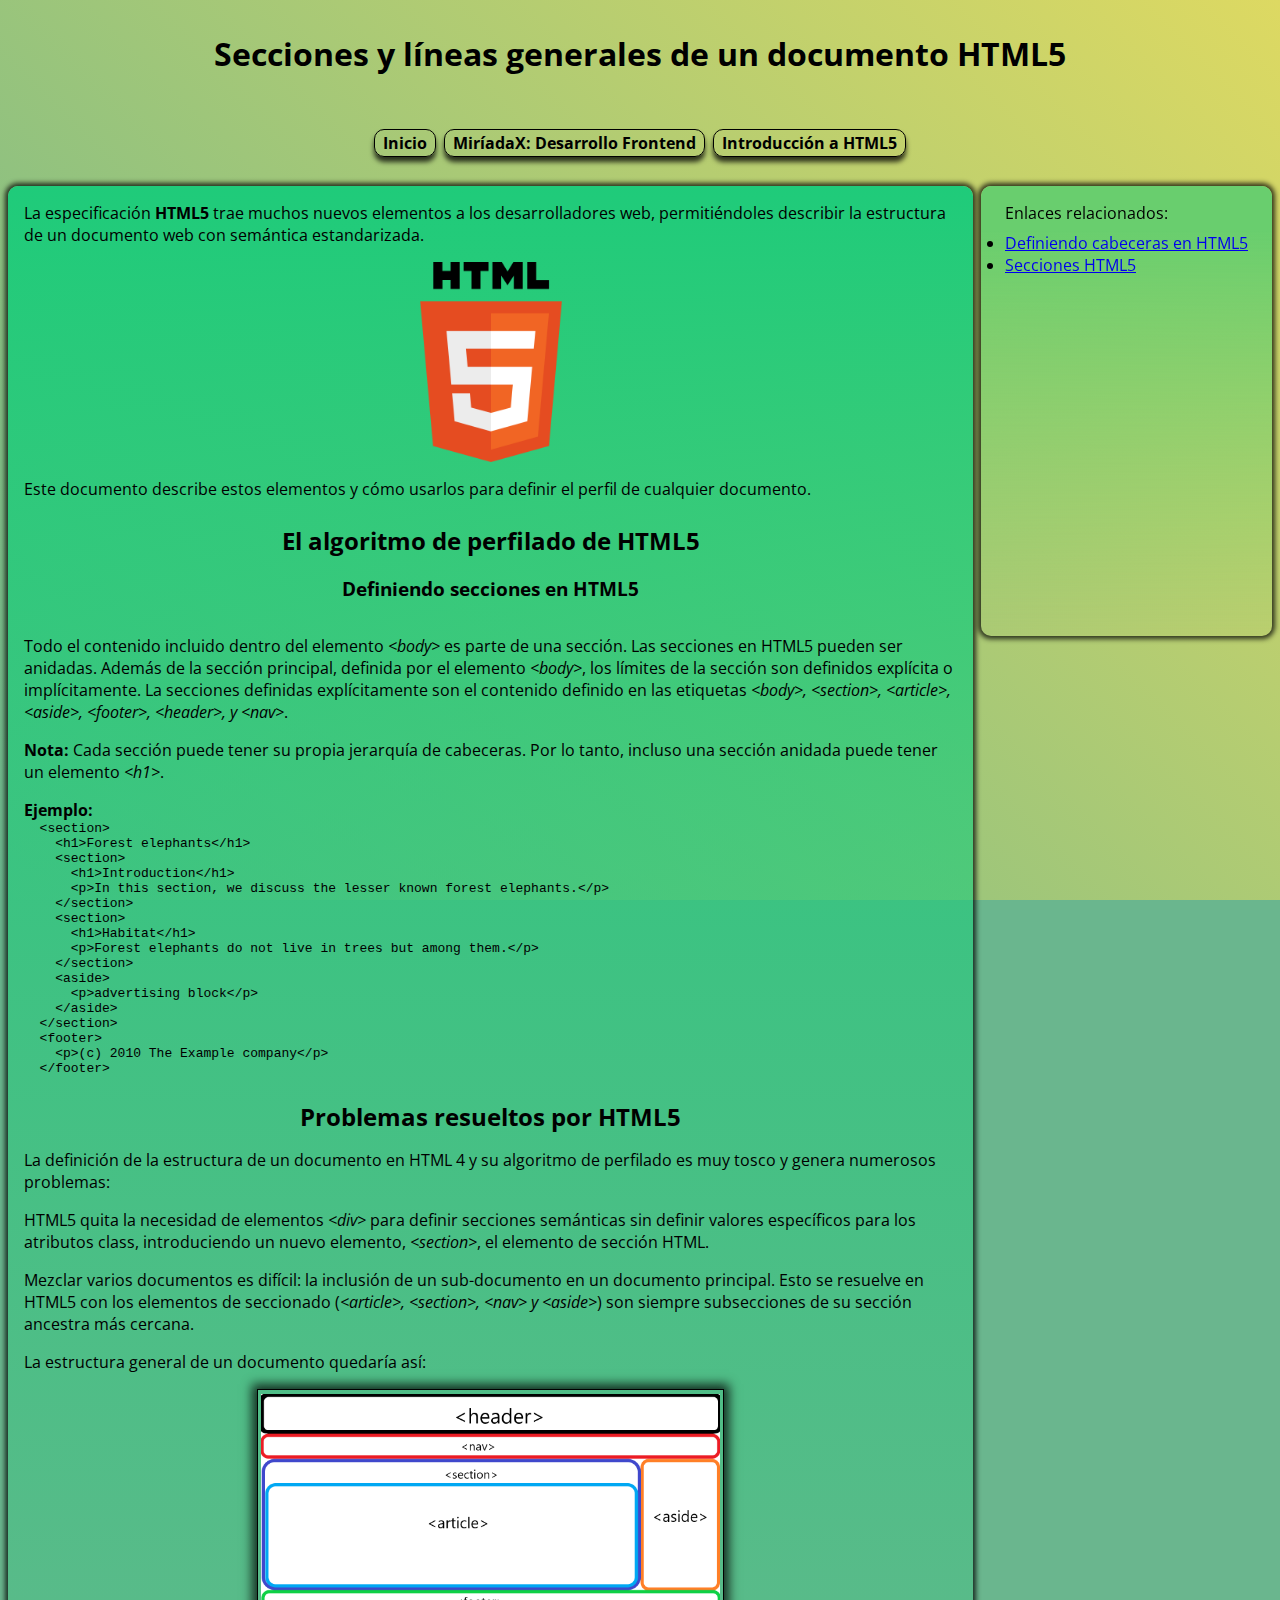
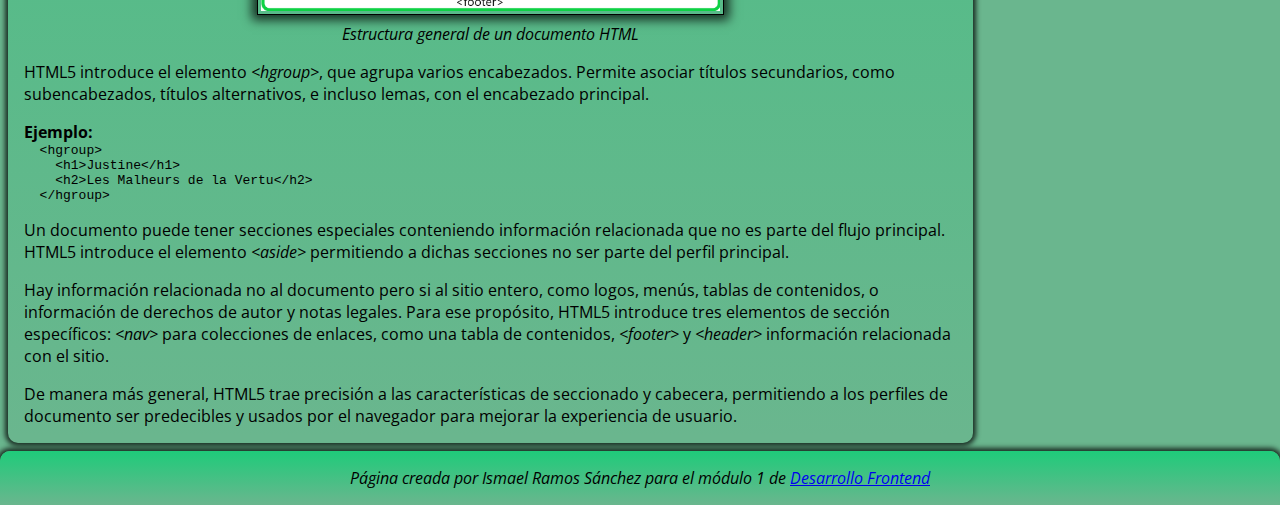
<file: Modulo1/Secciones y líneas generales de un documento HTML5/index.html>
<!DOCTYPE html>
<html>

  <head>
    <title>Secciones y líneas generales de un documento HTML5</title>
    <meta charset="utf-8" />
    <meta name="viewport" content="width=device-width, initial-scale=1.0" />
    <link rel="stylesheet" href="css/general.css" type="text/css" media="screen" />
    <link rel="stylesheet" href="https://fonts.googleapis.com/css2?family=Open+Sans:wght@300&display=swap" />
    <link rel="icon" type="image/png" href="img/icon.png" />
  </head>

  <body>

    <header>
      <h1>Secciones y líneas generales de un documento HTML5</h1>
    </header>

    <nav>
      <ul>
        <li><a href="index.html">Inicio</a></li>
        <li><a href="https://miriadax.net/web/html5mooc/inicio" target="_blank">MiríadaX: Desarrollo Frontend</a></li>
        <li><a href="https://developer.mozilla.org/es/docs/HTML/HTML5" target="_blank">Introducción a HTML5</a></li>
      </ul>
    </nav>

    <section>

      <article>

        La especificación <strong>HTML5</strong> trae muchos nuevos elementos a
        los desarrolladores web, permitiéndoles describir la estructura de un
        documento web con semántica estandarizada.

        <p>
          <img id="iconoHTML5" class="centrarImagen" src="img/icon.png" alt="HTML5" />
        </p>

        <p>
          Este documento describe estos elementos y cómo usarlos para definir el
          perfil de cualquier documento.
        </p>

        <h2>El algoritmo de perfilado de HTML5</h2>
        <h3>Definiendo secciones en HTML5</h3>

        <p>
          Todo el contenido incluido dentro del elemento <em>&lt;body&gt;</em>
          es parte de una sección. Las secciones en HTML5 pueden ser anidadas.
          Además de la sección principal, definida por el elemento
          <em>&lt;body&gt;</em>, los límites de la sección son definidos
          explícita o implícitamente. La secciones definidas explícitamente son
          el contenido definido en las etiquetas <em>&lt;body&gt;, &lt;section&gt;, &lt;article&gt;, &lt;aside&gt;, &lt;footer&gt;, &lt;header&gt;, y &lt;nav&gt;</em>.
        </p>

        <p>
          <strong>Nota:</strong> Cada sección puede tener su propia jerarquía de
          cabeceras. Por lo tanto, incluso una sección anidada puede tener un
          elemento <em>&lt;h1&gt;</em>.
        </p>

        <p><strong>Ejemplo:</strong></p>

<!-- Fuera de tabulación ya que la etiqueta pre muestra las tabulaciones visualmente -->

<pre id="ejemploSecciones">
  &lt;section&gt;
    &lt;h1&gt;Forest elephants&lt;&sol;h1&gt;
    &lt;section&gt;
      &lt;h1&gt;Introduction&lt;&sol;h1&gt;
      &lt;p&gt;In this section, we discuss the lesser known forest elephants.&lt;&sol;p&gt;
    &lt;&sol;section&gt;
    &lt;section&gt;
      &lt;h1&gt;Habitat&lt;&sol;h1&gt;
      &lt;p&gt;Forest elephants do not live in trees but among them.&lt;&sol;p&gt;
    &lt;&sol;section&gt;
    &lt;aside&gt;
      &lt;p&gt;advertising block&lt;&sol;p&gt;
    &lt;&sol;aside&gt;
  &lt;&sol;section&gt;
  &lt;footer&gt;
    &lt;p&gt;(c) 2010 The Example company&lt;&sol;p&gt;
  &lt;&sol;footer&gt;
</pre>

        <h2>Problemas resueltos por HTML5</h2>

        <p>
          La definición de la estructura de un documento en HTML 4 y su
          algoritmo de perfilado es muy tosco y genera numerosos problemas:
        </p>

        <p>
          HTML5 quita la necesidad de elementos <em>&lt;div&gt;</em> para
          definir secciones semánticas sin definir valores específicos para los
          atributos class, introduciendo un nuevo elemento,
          <em>&lt;section&gt;</em>, el elemento de sección HTML.
        </p>

        <p>
          Mezclar varios documentos es difícil: la inclusión de un sub-documento
          en un documento principal. Esto se resuelve en HTML5 con los elementos
          de seccionado (<em>&lt;article&gt;, &lt;section&gt;, &lt;nav&gt; y &lt;aside&gt;</em>) son siempre subsecciones de su sección ancestra más cercana.
          
        </p>

        <p>La estructura general de un documento quedaría así:</p>

        <figure>
          <img id="estructuraHTML5" class="centrarImagen estiloImagenes" src="img/estructura.png" alt="Estructura general de un documento HTML" />
          <figcaption>Estructura general de un documento HTML</figcaption>
        </figure>

        <p>
          HTML5 introduce el elemento <em>&lt;hgroup&gt;</em>, que agrupa varios
          encabezados. Permite asociar títulos secundarios, como subencabezados,
          títulos alternativos, e incluso lemas, con el encabezado principal.
        </p>

        <p>
          <strong>Ejemplo:</strong>
        </p>

<pre id="ejemploHgroup">
  &lt;hgroup&gt;
    &lt;h1&gt;Justine&lt;&sol;h1&gt;
    &lt;h2&gt;Les Malheurs de la Vertu&lt;&sol;h2&gt;
  &lt;&sol;hgroup&gt;
</pre>

        <p>
          Un documento puede tener secciones especiales conteniendo información
          relacionada que no es parte del flujo principal. HTML5 introduce el
          elemento <em>&lt;aside&gt;</em> permitiendo a dichas secciones no ser
          parte del perfil principal.
        </p>

        <p>
          Hay información relacionada no al documento pero si al sitio entero,
          como logos, menús, tablas de contenidos, o información de derechos de
          autor y notas legales. Para ese propósito, HTML5 introduce tres
          elementos de sección específicos: <em>&lt;nav&gt;</em> para
          colecciones de enlaces, como una tabla de contenidos,
          <em>&lt;footer&gt;</em> y <em>&lt;header&gt;</em> información
          relacionada con el sitio.
        </p>

        <p>
          De manera más general, HTML5 trae precisión a las características de
          seccionado y cabecera, permitiendo a los perfiles de documento ser
          predecibles y usados por el navegador para mejorar la experiencia de
          usuario.
        </p>

      </article>

      <aside>

        <p>Enlaces relacionados:</p>

        <ul>
          <li>
            <a href="https://developer.mozilla.org/es/docs/Sections_and_Outlines_of_an_HTML5_document#:~:text=Definiendo%20cabeceras%20en%20HTML5,-Mientras%20que%20los&text=La%20regla%20b%C3%A1sica%20es%20simple,cabecera%20de%20la%20secci%C3%B3n%20actual." target="_blank">
              Definiendo cabeceras en HTML5
            </a>
          </li>
          <li>
            <a href="https://developer.mozilla.org/es/docs/Sections_and_Outlines_of_an_HTML5_document#El_algoritmo_de_esquematizado_de_HTML5" target="_blank" >
              Secciones HTML5
            </a>
          </li>
        </ul>

      </aside>

    </section>

    <footer>
      Página creada por Ismael Ramos Sánchez para el módulo 1 de <a href="https://miriadax.net/web/html5mooc" target="_blank">Desarrollo Frontend</a>
    </footer>

  </body>

</html>
</file>
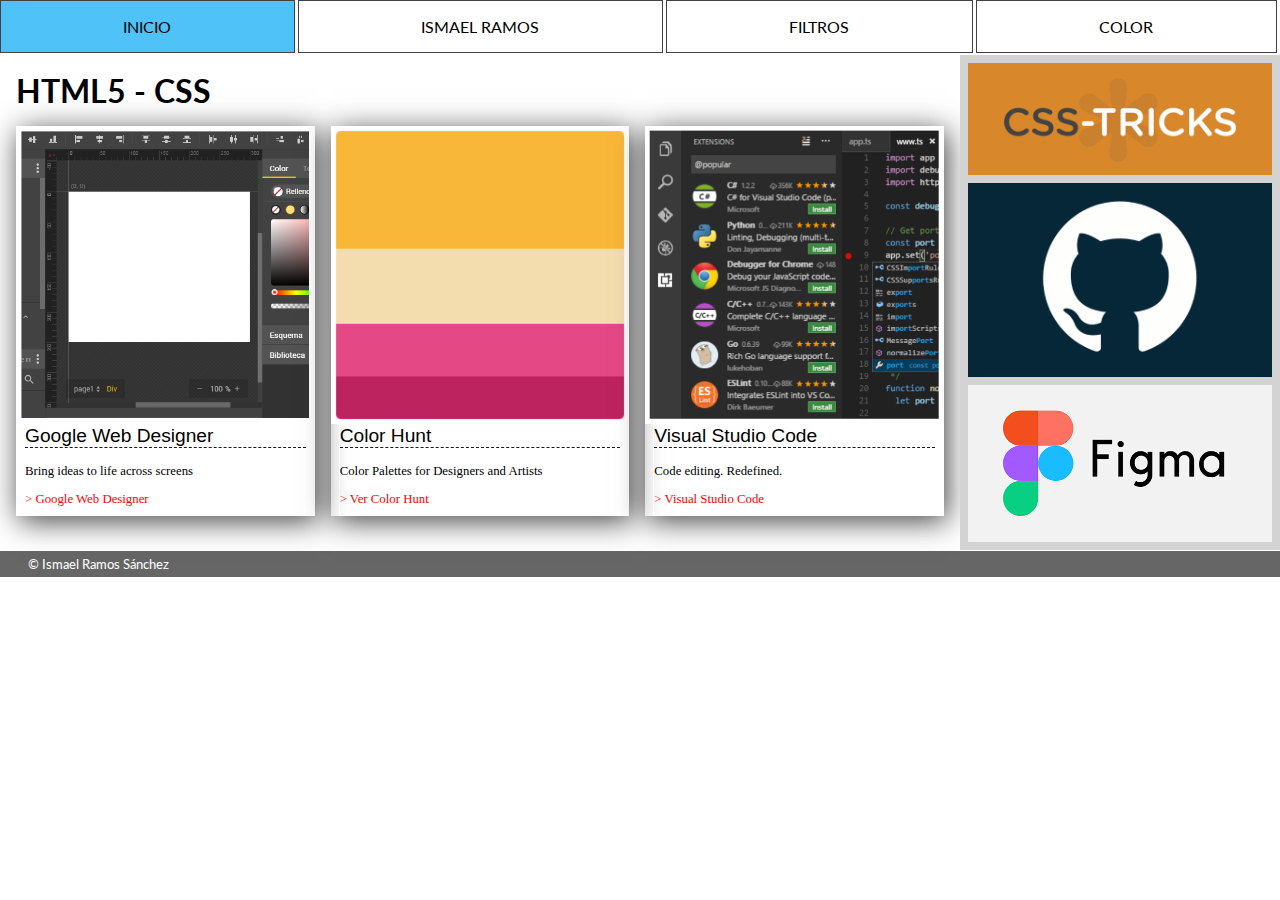
<file: Modulo2/P2P/index.html>
<html>
  <head>
    <title>HTML/CSS</title>
    <meta charset="utf-8" />
    <link href="estilo_index.css" rel="stylesheet" type="text/css" />
    <link href="https://fonts.googleapis.com/css?family=Lato:400,700" rel="stylesheet" />
  </head>
  <body>
    <nav>
      <ul>
        <li><a href="index.html">INICIO</a></li>
        <li><a href="alumno.html">Ismael Ramos</a></li>
        <li><a href="https://css-tricks.com/almanac/properties/f/filter/">FILTROS</a></li>
        <li><a href="https://www.materialpalette.com/colors">COLOR</a></li>
      </ul>
    </nav>
    <section>
      <article>
        <h1>HTML5 - CSS</h1>
        <div id="main">
          <div class="bloque">
            <img src="img/googlewd.png" />
            <div class="textos">
              <h2>Google Web Designer</h2>
              <p>Bring ideas to life across screens</p>
              <a href="https://www.google.com/webdesigner/">&gt; Google Web Designer</a>
            </div>
          </div>
          <div class="bloque">
            <img src="img/color_hunt.png" />
            <div class="textos">
              <h2>Color Hunt</h2>
              <p>Color Palettes for Designers and Artists</p>
              <a href="https://colorhunt.co/palettes">&gt; Ver Color Hunt</a>
            </div>
          </div>
          <div class="bloque">
            <img src="img/visualSC.png" />
            <div class="textos">
              <h2>Visual Studio Code</h2>
              <p>Code editing. Redefined.</p>
              <a href="https://code.visualstudio.com/">&gt; Visual Studio Code</a>
            </div>
          </div>
        </div>
      </article>
      <aside>
        <div class="card">
          <a href="https://css-tricks.com/">
            <img src="img/css_tricks.png" /></a>
        </div>
        <div class="card">
          <a href="https://github.com/"><img src="img/github.png" /></a>
        </div>
        <div class="card">
          <a href="https://www.figma.com/"><img src="img/figma.png" /></a>
        </div>
      </aside>
    </section>
    <footer>&copy; Ismael Ramos Sánchez</footer>
  </body>
</html>
</file>
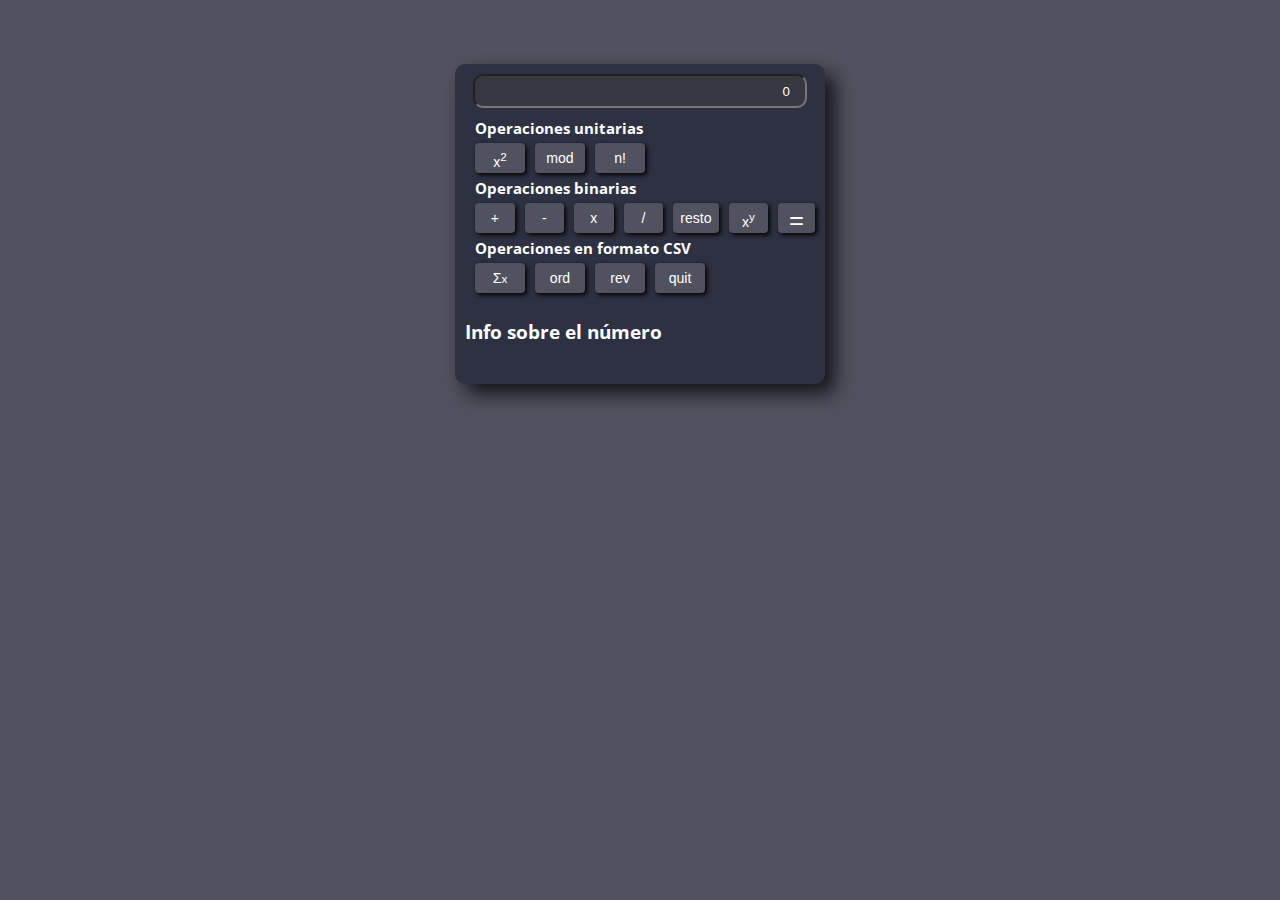
<file: Modulo3/Calculadora/index.html>
<!DOCTYPE html>
<html>
  <head>
    <title>Calculadora</title>
    <meta charset="utf-8" />
    <link rel="stylesheet" href="css/style.css" type="text/css" media="screen" />
    <link href="https://fonts.googleapis.com/css2?family=Open+Sans&display=swap" rel="stylesheet">
    <script type="text/javascript">

      const vaciar = () => document.getElementById("pantalla").value = "";

      const validar = num => {
        if (isNaN (num) ) {
          return false;
        } else {
          return true;
        }
      };

      /* Operaciones unitarias */

      const cuadrado = () => {
        let num = document.getElementById("pantalla").value;

        if (validar(num)) {
          num *= num;
          document.getElementById("pantalla").value = num;
          info(num);
        } else {
          document.getElementById("pantalla").value = "Error";
        }
      };

      const mod = () => {
        let num = document.getElementById("pantalla").value;
        
        if(validar (num) ) {
          num = Math.abs(num);
          document.getElementById("pantalla").value = num;
          info(num);
        } else {
          document.getElementById("pantalla").value = "Error";
        }
      };

      const fact = () => {
        let num = document.getElementById("pantalla").value;
        let factorial = 1;
        
        if(validar (num) ) {
          for (let i = num; i > 0; i--){
            factorial *= i;
          }
          document.getElementById("pantalla").value = factorial;
          info(factorial);
        } else {
          document.getElementById("pantalla").value = "Error";
        }
      };

      /* Operaciones binarias */

      let resultado = 0, operador = "";

      const add = () => {
        let num = document.getElementById("pantalla").value;
        
        if (validar (num) ) {
          operador = "+";
          resultado = +num;
        } else {
          document.getElementById("pantalla").value = "Error";
        }
      };

      const min = () => {
        let num = document.getElementById("pantalla").value;
        
        if (validar (num) ) {
          operador = "-";
          resultado = +num;
        }
      };

      const mul = () => {
        let num = document.getElementById("pantalla").value;

        if (validar (num) ) {
          operador = "*";
          resultado = num;
        } else {
          document.getElementById("pantalla").value = "Error";
        }
      };

      const div = () => {
        let num = document.getElementById("pantalla").value;

        if (validar (num) ) {
          operador = "/";
          resultado = num;
        }
      };

      const rest = () => {
        let num = document.getElementById("pantalla").value;

        if (validar (num) ) {
          operador = "%";
          resultado = num;
        }
      };

      const pot = () => {
        let num = document.getElementById("pantalla").value;

        if (validar (num) ) {
          operador = "^";
          resultado = num;
        }
      };

      /* Operaciones CSV */

      const sumatorio = () => {
        let num = document.getElementById("pantalla").value;
        let contenido = num.split(",");
        let j = 0;

        for (let i = 0; i < contenido.length; i++) {
          if (validar (contenido[i]) && num != "Error") {
            j += +contenido[i];
            document.getElementById("pantalla").value = j;
            info(j);
          } else {
            document.getElementById("pantalla").value = "Error";
          }
        }
      };

      const ordenar = () => {
        let valores = document.getElementById("pantalla").value;
        let contenido = valores.split(",");

        for (let i = 0; i < contenido.length; i++) {
          if (validar (contenido[i]) && valores != "Error") {
            contenido.sort(function(a, b){ return a - b});
            document.getElementById("pantalla").value = contenido;
          } else {
            document.getElementById("pantalla").value = "Error";
          }
        }
      };

      const revertir = () => {
        let valores = document.getElementById("pantalla").value;
        let contenido = valores.split(",");

        for (let i = 0; i < contenido.length; i++) {
          if (validar (+contenido[i]) && valores != "Error" && valores != null) {
          } else {
            document.getElementById("pantalla").value = "Error";
          }
        }

        if (document.getElementById("pantalla").value != "Error") {
          contenido.reverse();
          document.getElementById("pantalla").value = contenido;
        }
      };

      const quitar = () => {
        let valores = document.getElementById("pantalla").value;
        let contenido = valores.split(",");

        for (let i = 0; i < contenido.length; i++) {
          if (validar (contenido[i]) && valores != "Error") {
          } else {
            document.getElementById("pantalla").value = "Error";
          }
        }

        if (document.getElementById("pantalla").value != "Error") {
          contenido.pop();
          document.getElementById("pantalla").value = contenido;
        }
      };

      const eq = () => {
        let y = document.getElementById("pantalla").value;

        if (validar (y) ) {
          switch(operador) {
            case "+":
            y = +y;
            resultado += y;
            document.getElementById("pantalla").value = resultado;
            operador = "";
            info(resultado);
            break;

            case "-":
              resultado -= y;
              document.getElementById("pantalla").value = resultado;
              operador = "";
              info(resultado);
            break;

            case "*":
              resultado *= y;
              document.getElementById("pantalla").value = resultado;
              operador = "";
              info(resultado);
            break;

            case "/":
              if (y != 0){
                resultado /= y;
                document.getElementById("pantalla").value = resultado;
                operador = "";
                info(resultado);
              } else {
                document.getElementById("pantalla").value = "No se puede dividir entre 0";
              }
              
            break;

            case "%":
              resultado %= y;
              document.getElementById("pantalla").value = resultado;
              operador = "";
              info(resultado);
            break;

            case "^":
              resultado = resultado ** y;
              document.getElementById("pantalla").value = resultado;
              operador = "";
              info(resultado);
            break;
          }
        } else {
          document.getElementById("pantalla").value = "Error";
        }
      };

      const info = num => {

        if (num > 200 ) {
          document.getElementById("info").innerHTML = "Info: El resultado es superior a 200";
        } else {
          if (num >= 100 && num <= 200) {
            document.getElementById("info").innerHTML = "Info: El resultado está entre 100 y 200";
          } else {
            document.getElementById("info").innerHTML = "Info: El resultado es menor que 100";
          }
        }
      };
    </script>
  </head>
  <body>
    <div class="calculadora">
      <input type="text" id="pantalla" onclick="vaciar()" value="0"/>
  
      <h3>Operaciones unitarias</h3>

      <div class="botones">
        <button id="cuadrado" onclick="cuadrado()">x<sup>2</sup></button>
        <button id="modulo" onclick="mod()">mod</button>
        <button id="factorial" onclick="fact()">n!</button>
      </div>
  
      <h3>Operaciones binarias</h3>

      <div class="botones">
        <button id="suma" onclick="add()" ="0">+</button>
        <button id="resta" onclick="min()">-</button>
        <button id="multiplicacion" onclick="mul()">x</button>
        <button id="division" onclick="div()">/</button>
        <button id="resto" onclick="rest()">resto</button>
        <button id="potencia" onclick="pot()">x<sup>y</sup></button>
        <button id="igual" onclick="eq()">=</button>
      </div>
  
      <h3>Operaciones en formato CSV</h3>
      
      <div class="botones">
        <button id="sumatorio" onclick="sumatorio()">Σ<small>x</small></button>
        <button id="ordenar" onclick="ordenar()">ord</button>
        <button id="revertir" onclick="revertir()">rev</button>
        <button id="quitar" onclick="quitar()">quit</button>
      </div>

      <h2 id="info" class="grande" title="Info sobre el número">Info sobre el número</h2>
    </div>
  </body>
</html>
</file>
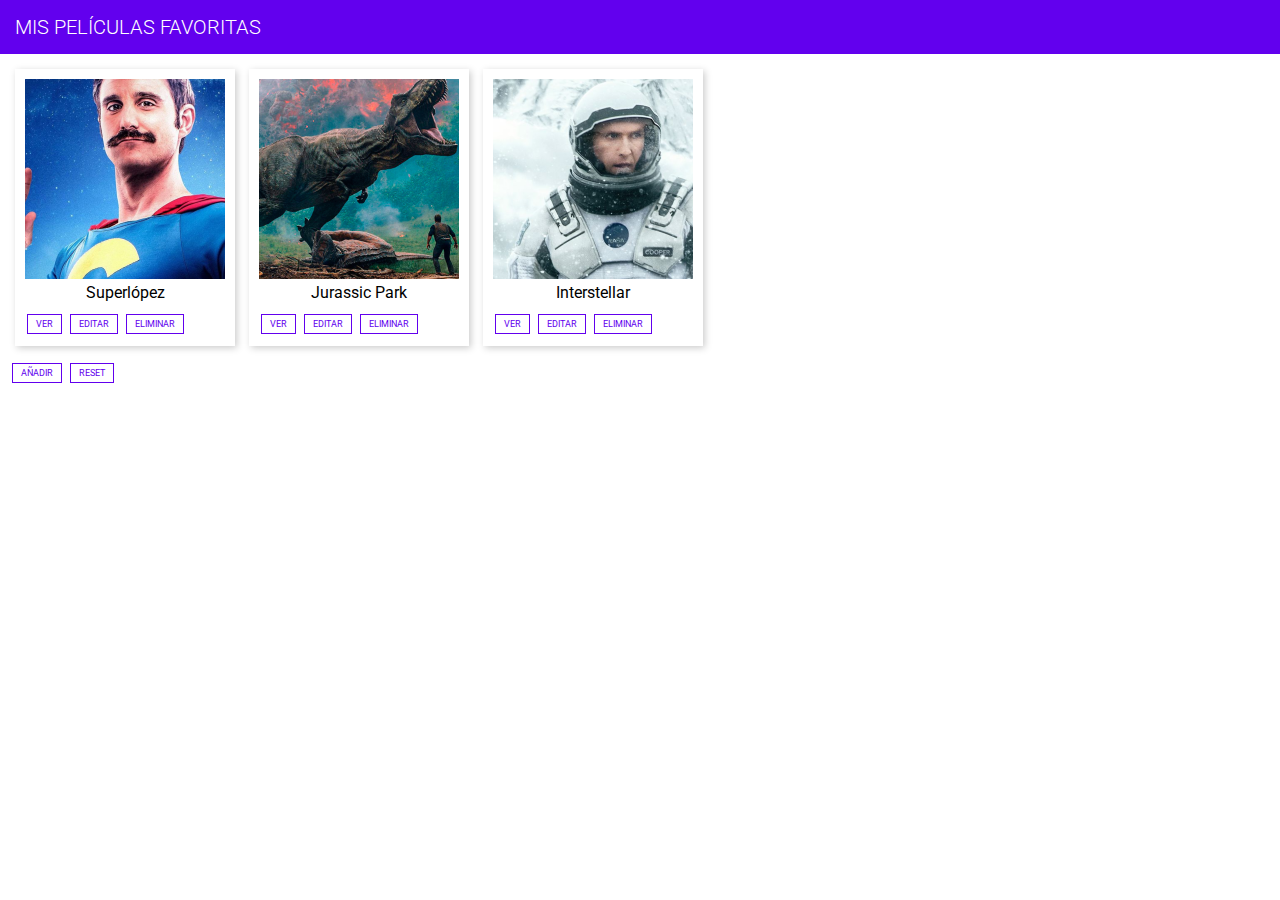
<file: Modulo4/Videoclub/index.html>
<!DOCTYPE html>
<html>
  <head>
    <meta charset="utf-8" />
    <title>Mis Películas</title>
    <link href="https://fonts.googleapis.com/css?family=Roboto&display=swap" rel="stylesheet" />
    <style>
      body {
        --primary: #6200ee;
        --secondary: #29b6f6;
        margin: 0px;
      }

      * {
        font-family: "Roboto", sans-serif;
      }

      button {
        -webkit-font-smoothing: antialiased;
        display: inline-block;
        text-decoration: none;
        margin: 2px;
        color: var(--primary);
        background: white;
        border: 1px solid var(--primary);
        height: 20px;
        font-size: 9px;
        text-transform: uppercase;
        cursor: pointer;
        transition: ease-in 0.2s all;
        padding: 0 8px 0 8px;
      }

      div#main {
        padding: 10px;
      }

      input {
        margin-bottom: 5px;
        margin-top: 2px;
        padding: 4px;
        font-size: 12px;
      }

      h1 {
        background: var(--primary);
        color: white;
        font-weight: 300;
        text-transform: uppercase;
        font-size: 20px;
        margin: 0px;
        padding: 15px;
      }

      h2 {
        margin-block-start: 0px;
        margin-block-end: 10px;
        font-size: 20px;
        color: var(--primary);
      }
      button:hover {
        background: var(--primary);
        color: white;
      }

      div.actions {
        margin-top: 10px;
      }

      div.movie {
        display: inline-block;
        width: auto;
        padding: 10px;
        box-shadow: 2px 2px 7px #ccc;
        margin: 5px;
      }

      div.movie div.movie-img {
        width: 200px;
        height: auto;
        min-height: 200px;
        cursor: pointer;
      }

      div.movie div.movie-img img {
        width: 100%;
        height: 200px;
      }

      div.movie div.title {
        text-align: center;
        overflow: hidden;
        text-overflow: ellipsis;
        width: 200px;
        white-space: nowrap;
      }
      
      div.field {
        color: var(--primary);
        text-transform: uppercase;
        font-size: 12px;
      }
    </style>

    <script type="text/javascript">
      // MODELO DE DATOS

      let mis_peliculas_iniciales = [
        {
          titulo: "Superlópez",
          director: "Javier Ruiz Caldera",
          miniatura: "files/superlopez.png",
        },
        {
          titulo: "Jurassic Park",
          director: "Steven Spielberg",
          miniatura: "files/jurassicpark.png",
        },
        {
          titulo: "Interstellar",
          director: "Christopher Nolan",
          miniatura: "files/interstellar.png",
        }
      ];

      localStorage.mis_peliculas = localStorage.mis_peliculas || JSON.stringify(mis_peliculas_iniciales);

      // VISTAS
      const indexView = (peliculas) => {
        let i = 0;
        let view = "";

        while (i < peliculas.length) {
          view += `
                <div class="movie">
                    <div class="movie-img">
                        <img data-my-id="${i}" src="${
            peliculas[i].miniatura
          }" onerror="this.src='files/placeholder.png'"/>
                    </div>
                    <div class="title">
                       ${peliculas[i].titulo || "<em>Sin título</em>"}
                    </div>
                    <div class="actions">
                      <button class="show" data-my-id="${i}">Ver</button>
                      <button class="edit" data-my-id="${i}">editar</button>
                      <button class="delete" data-my-id="${i}">Eliminar</button>
                    </div>
                </div>\n`;
          i = i + 1;
        }

        view += `<div class="actions">
                        <button class="new">Añadir</button>
                        <button class="reset">Reset</button>
                    </div>`;

        return view;
      };

      const editView = (i, pelicula) => {
        return `<h2>Editar Película </h2>
                <div class="field">
                Título <br>
                <input  type="text" id="titulo" placeholder="Título" 
                        value="${pelicula.titulo}">
                </div>
                <div class="field">
                Director <br>
                <input  type="text" id="director" placeholder="Director" 
                        value="${pelicula.director}">
                </div>
                <div class="field">
                Miniatura <br>
                <input  type="text" id="miniatura" placeholder="URL de la miniatura" 
                        value="${pelicula.miniatura}">
                </div>
                <div class="actions">
                    <button class="update" data-my-id="${i}">
                        Actualizar
                    </button>
                    <button class="index">
                        Volver
                    </button>
               `;
      };

      const showView = (pelicula) => {
        // Completar: genera HTML con información de la película
        let mis_peliculas = JSON.parse(localStorage.mis_peliculas)[pelicula];
        return `
            <p>
            La película <b>${mis_peliculas.titulo}</b> fue dirigida por <b>${mis_peliculas.director}</b>.
            </p>
            <div class="actions">
              <button class="index">Volver</button>
            </div>`;
      };

      const newView = () => {
        return `<h2>Crear Película</h2>
          Título:
          <br>
          <input type="text" id="titulo" placeholder="Título">
          <br>
          Director:
          <br>
          <input type="text" id="director" placeholder="Director">
          <br>
          Miniatura:
          <br>
          <input type="text" id="miniatura" placeholder="URL de la miniatura">
          <div class="actions">
              <button class="create">Crear</button>
              <button class="index">Volver</button>
          </div>`;
      };

      // CONTROLADORES
      const indexContr = () => {
        let mis_peliculas = JSON.parse(localStorage.mis_peliculas);
        document.getElementById("main").innerHTML = indexView(mis_peliculas);
      };

      const showContr = (i) => {
        // Completar: controlador que muestra la vista showView(pelicula)
        document.getElementById("main").innerHTML = showView(i);
      };

      const newContr = () => {
        document.getElementById("main").innerHTML = newView();
      };

      const createContr = () => {
        let mis_peliculas = JSON.parse(localStorage.mis_peliculas);
        let mi_titulo = document.getElementById("titulo").value;
        let mi_director = document.getElementById("director").value;
        let mi_miniatura = document.getElementById("miniatura").value;
        mis_peliculas.push({titulo: mi_titulo, director: mi_director, miniatura: mi_miniatura});
        localStorage.mis_peliculas = JSON.stringify(mis_peliculas);
        indexContr();
      };

      const editContr = (i) => {
        let pelicula = JSON.parse(localStorage.mis_peliculas)[i];
        document.getElementById("main").innerHTML = editView(i, pelicula);
      };

      const updateContr = (i) => {
        let mis_peliculas = JSON.parse(localStorage.mis_peliculas);
        mis_peliculas[i].titulo = document.getElementById("titulo").value;
        mis_peliculas[i].director = document.getElementById("director").value;
        mis_peliculas[i].miniatura = document.getElementById("miniatura").value;
        localStorage.mis_peliculas = JSON.stringify(mis_peliculas);
        indexContr();
      };

      const deleteContr = (i) => {
        // Completar:  controlador que actualiza el modelo borrando la película seleccionada
        // Genera diálogo de confirmación: botón Aceptar devuelve true, Cancel false
        let mis_peliculas = JSON.parse(localStorage.mis_peliculas);
        if (confirm(`¿Está seguro/a de querer eliminar la película ${mis_peliculas[i].titulo}? Esta acción es IRREVERSIBLE`)){
          mis_peliculas.splice(i, 1);
          localStorage.mis_peliculas = JSON.stringify(mis_peliculas);
          indexContr();
        }
      };

      const resetContr = () => {
        if(confirm("¿Está seguro/a de querer reinciar el catálogo de películas?")) {
          localStorage.mis_peliculas = JSON.stringify(mis_peliculas_iniciales);
          indexContr();
        }
      };

      // ROUTER de eventos
      const matchEvent = (ev, sel) => ev.target.matches(sel);
      const myId = (ev) => Number(ev.target.dataset.myId);

      document.addEventListener("click", (ev) => {
        if (matchEvent(ev, ".index")) indexContr();
        else if (matchEvent(ev, ".edit")) editContr(myId(ev));
        else if (matchEvent(ev, ".update")) updateContr(myId(ev));
        else if (matchEvent(ev, ".show")) showContr(myId(ev));
        else if (matchEvent(ev, ".delete")) deleteContr(myId(ev));
        else if (matchEvent(ev, ".new")) newContr();
        else if (matchEvent(ev, ".create")) createContr();
        else if (matchEvent(ev, ".reset")) resetContr();
      });

      // Inicialización
      document.addEventListener("DOMContentLoaded", indexContr);
    </script>
  </head>

  <body>
    <h1>Mis Películas Favoritas</h1>
    <div id="main"><!-- La vista se incluye aquí --></div>
  </body>
</html>
</file>
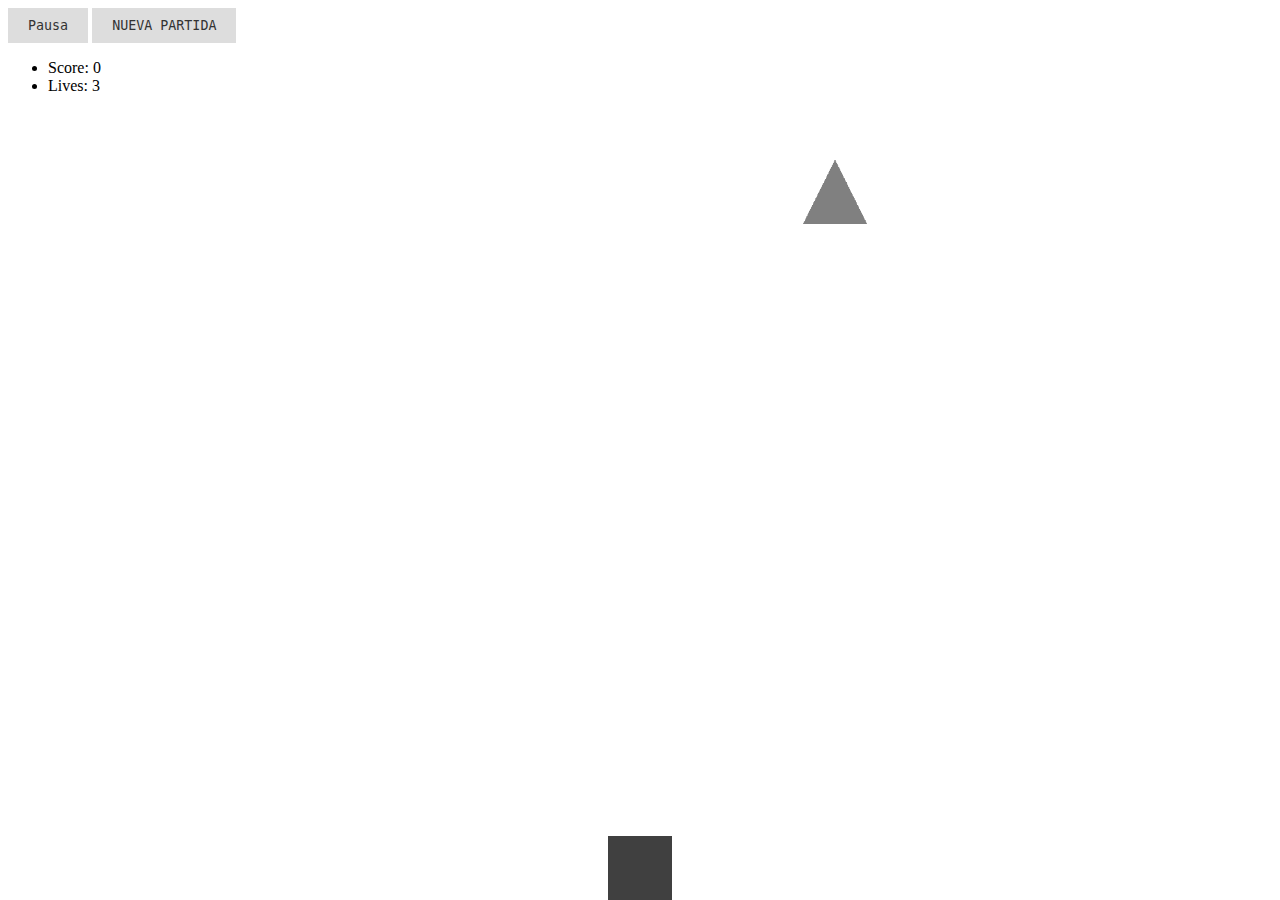
<file: Modulo5/Juego/index.html>
<!DOCTYPE html>
<html>
<head>
  <meta charset="UTF-8">
  <title>Shooter Game</title>
  <link type="text/css" rel="stylesheet" href="game.css">
  <script src="Game.js" type="text/javascript"></script>
  <script src="Entity.js" type="text/javascript"></script>
  <script src="Character.js" type="text/javascript"></script>
  <script src="Player.js" type="text/javascript"></script>
  <script src="Opponent.js" type="text/javascript"></script>
  <script src="Boss.js" type="text/javascript"></script>
  <script src="Shot.js" type="text/javascript"></script>
  <script src="main.js" type="text/javascript"></script>
</head>

<body>
  <button id="pause" class="gamebutton" onclick="this.blur();">Pausa</button>
  <button id="reset" class="gamebutton" onclick="this.blur();">NUEVA PARTIDA</button>
  <ul>
    <li id="scoreli"></li>
    <li id="livesli"></li>
  </ul>
</body>

</html>
</file>
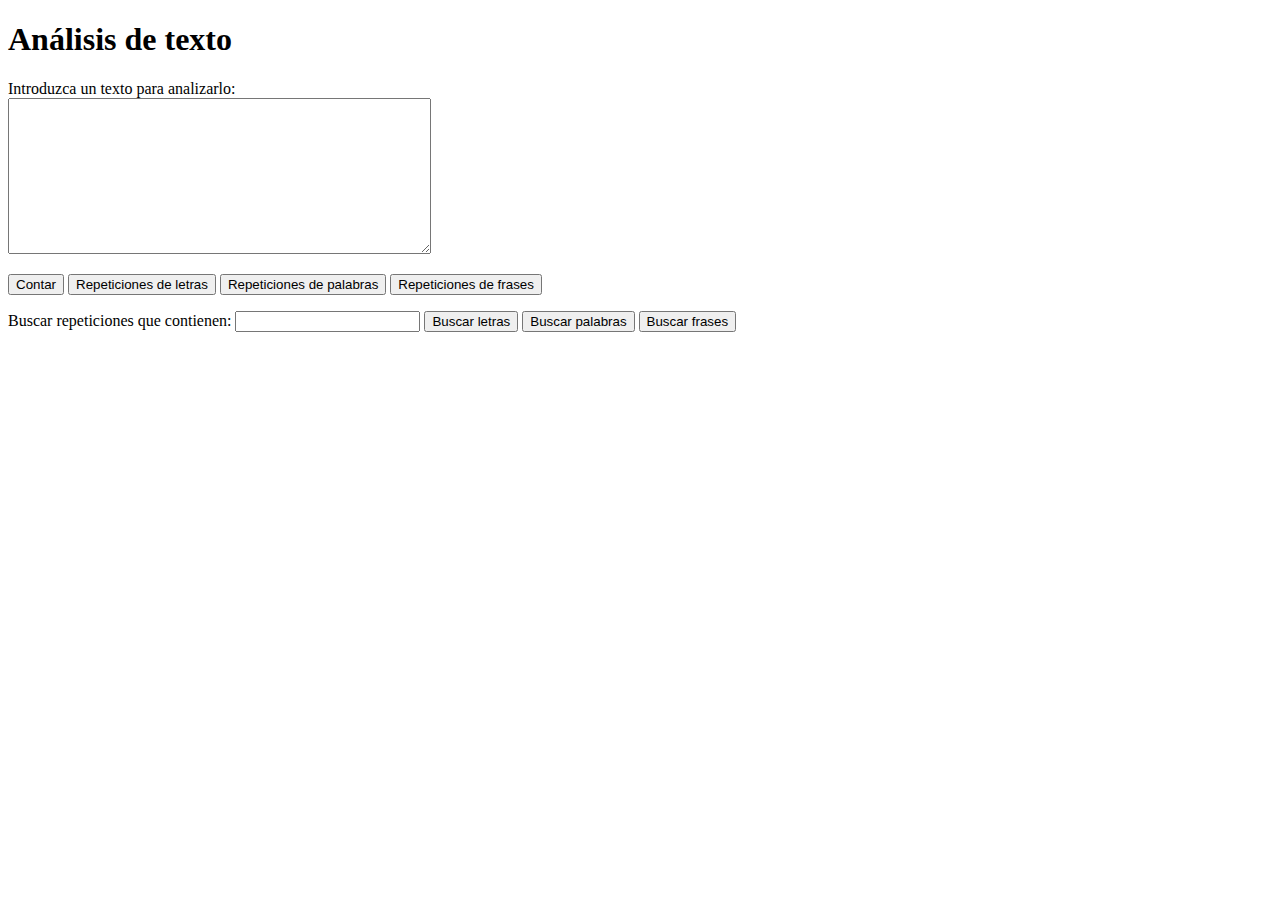
<file: Modulo6/Palabras/index.html>
<!DOCTYPE html><html>
<head><meta charset="UTF-8">
<script type="text/javascript" source="stopwords-es.json"></script>
<script type="text/javascript">
  const getById = id => document.getElementById(id);
  const getAll = sel => document.querySelectorAll(sel);

  const getIO = () => ({ text: getAll("#text")[0]
                                  .value
                                  .normalize(), 
                          search: getAll("#search")[0]
                                  .value
                                  .normalize(),
                          view: getAll("#view")[0]
  });

    // Leave only words, numbers and correct punctuation chars.
  const clean_string = (text) => 
    text
      .replace(/[\n\r\t]+/igm, " ")                                // Transform some separators to blanks 
      .replace(/[^a-zñáéíóú0-9 \.,;:()¿?¡!“”❝❞«»❛❜'‘’\-_]+/igm, "") // Only letters, digits & punctuation 
      .replace(/[ ]+/gm, " ")                                       // Remove extra blanks

  const char_array = (text) => 
    clean_string(text)
      .replace(/[^a-zñáéíóú]+/igm, "") // leave only letters
      .split("")                       // generate array
      .filter((w) => (w!==""))         // remove empty string elem

  // TODO
  const word_array = (text) => {

    let palabras = "";

    //Reemplaza los saltos de línea por un espacio
    text = text.replace(/\n\r\t/g, " ");
    //Reemplaza varios espacios seguidos por uno solo
    text = text.replace(/[ ]+/g, " ");
    //Reemplaza espacios al principio y final del string y el punto final
    text = text.replace(/^ /, "");
    text = text.replace(/ $/, "");
    //Ignora signos de puntuación y números
    text = text.replace(/[\.]+/igm, "");
    text = text.replace(/[0-9]+/igm, "");
    //Separa en un elemento de array cada vez que encuentre un espacio y elimina los elementos vacíos
    palabras = text.split(" ").filter((w) => (w !== ""));

    return palabras;
  };

  const sentence_array = (text) =>
      clean_string(text)     
      .replace(/([\.:;?!\n]+)/gm, "$1+")
      .split("+")
      .filter((w) => (w!==""))          // remove empty string elem
      .map((s) => (s.replace(/^[ 0-9]+(.*$)/, "$1"))) // remove empty string elem

  const repetitions = (ordered_array) => 
    ordered_array
      .reduce(
        (acc, el, i, a) => {
          if (i===0)            acc.push({s: el, n: 1});
          else if (el===a[i-1]) acc[acc.length-1].n++;
          else                  acc.push({s: el, n: 1});
          return acc;
        }, 
      []
    );

  const count = () => {
    let {text, view} = getIO();

    let result =  `Caracteres: ${char_array(text).length}\n`; 
        result += `Palabras: ${word_array(text).length}\n`;
        result += `Frases: ${sentence_array(text).length}\n`;
        result += `Lineas: ${text.split("\n").length}\n`;
    
    view.innerHTML = result;
  };

  const letter_index = () => {
    let {text, view} = getIO();

    let ordered_letters = 
      char_array(text)
        .map(el => el.toLowerCase())
        .sort();

    let result = 
      repetitions(ordered_letters)
      .map(el => `${el.s}: ${el.n}`)
      .join("\n");

    view.innerHTML = result;
  };

  // TODO
  const word_index = () => {
    let {text, view} = getIO();

    let ordered_words = word_array(text).map(el => el.toLowerCase()).sort();

    let result = repetitions(ordered_words).map(el => `${el.s}: ${el.n}`).join("\n");

    view.innerHTML = result;
  };

  const sentence_index = () => {
    let {text, view} = getIO();

    let ordered_sentences = 
      sentence_array(text)
      .map(el => el.toLowerCase())
      .sort();
    let result = 
      repetitions(ordered_sentences)
      .map(el => `${el.s}: ${el.n}`)
      .join("\n");                  

    view.innerHTML = result;
  };
   
  const search_letters = () => {
    let {text, view, search} = getIO();

    let ordered_letters = 
      char_array(text)
        .map(el => el.toLowerCase())
        .filter(el => el.includes(search.toLowerCase()))
        .sort();

    let result = `Hay ${ordered_letters.length} ocurrencias de la letra '${search}'.\n\n`

    result +=
      repetitions(ordered_letters)      
        .map(el => `${el.n} repeticiones de:  ${el.s}`)  
        .join("\n");                    

    view.innerHTML = result;
  };

  // TODO
  const search_words = () => {
    let {text, view, search} = getIO();

    let ordered_words = 
      word_array(text)
        .map(el => el.toLowerCase())
        .filter(el => el.includes(search.toLowerCase()))
        .sort();

    let result = `Hay ${ordered_words.length} palabras que contienen '${search}'.\n\n`

    result +=
      repetitions(ordered_words)      
        .map(el => `${el.n} repeticiones de:  ${el.s}`)  
        .join("\n");                    

    view.innerHTML = result;
  };

  const search_sentences = () => {
    let {text, view, search} = getIO();

    let searched_sentences = 
      sentence_array(text)
        .filter(el => el.includes(search))
        .sort()

    let result = `Hay ${searched_sentences.length} frases que contienen '${search}'.\n\n`

    result +=
      repetitions(searched_sentences)
      .map(el => `${el.n} repeticiones de:   ${el.s}`)
      .join("\n");

    view.innerHTML = result;
  };


    // ROUTER de eventos
  document.addEventListener('click', ev => {
      if      (ev.target.matches('.count'))        count();
      else if (ev.target.matches('.letter_index'))  letter_index(); 
      else if (ev.target.matches('.word_index'))    word_index();
      else if (ev.target.matches('.sentence_index'))    sentence_index();
      else if (ev.target.matches('.search_letters'))  search_letters();
      else if (ev.target.matches('.search_words'))  search_words();
      else if (ev.target.matches('.search_sentences'))  search_sentences();
  });
</script>
</head>
<body>
<h1>Análisis de texto</h1>

Introduzca un texto para analizarlo:<br>
<textarea rows=10 cols=50 id="text" name="text"></textarea>
<p>
  <button class="count" >Contar</button><!-- TODO-->
  <button class="letter_index" >Repeticiones de letras</button>
  <button class="word_index" >Repeticiones de palabras</button>
  <button class="sentence_index" >Repeticiones de frases</button>
</p>
<p>
  Buscar repeticiones que contienen:
  <input type="text" id="search" name="search" >
  <button class="search_letters" >Buscar letras</button>
  <button class="search_words" >Buscar palabras</button>
  <button class="search_sentences" >Buscar frases</button>
</p>

<pre id="view"></pre>

</body>
</html>
</file>
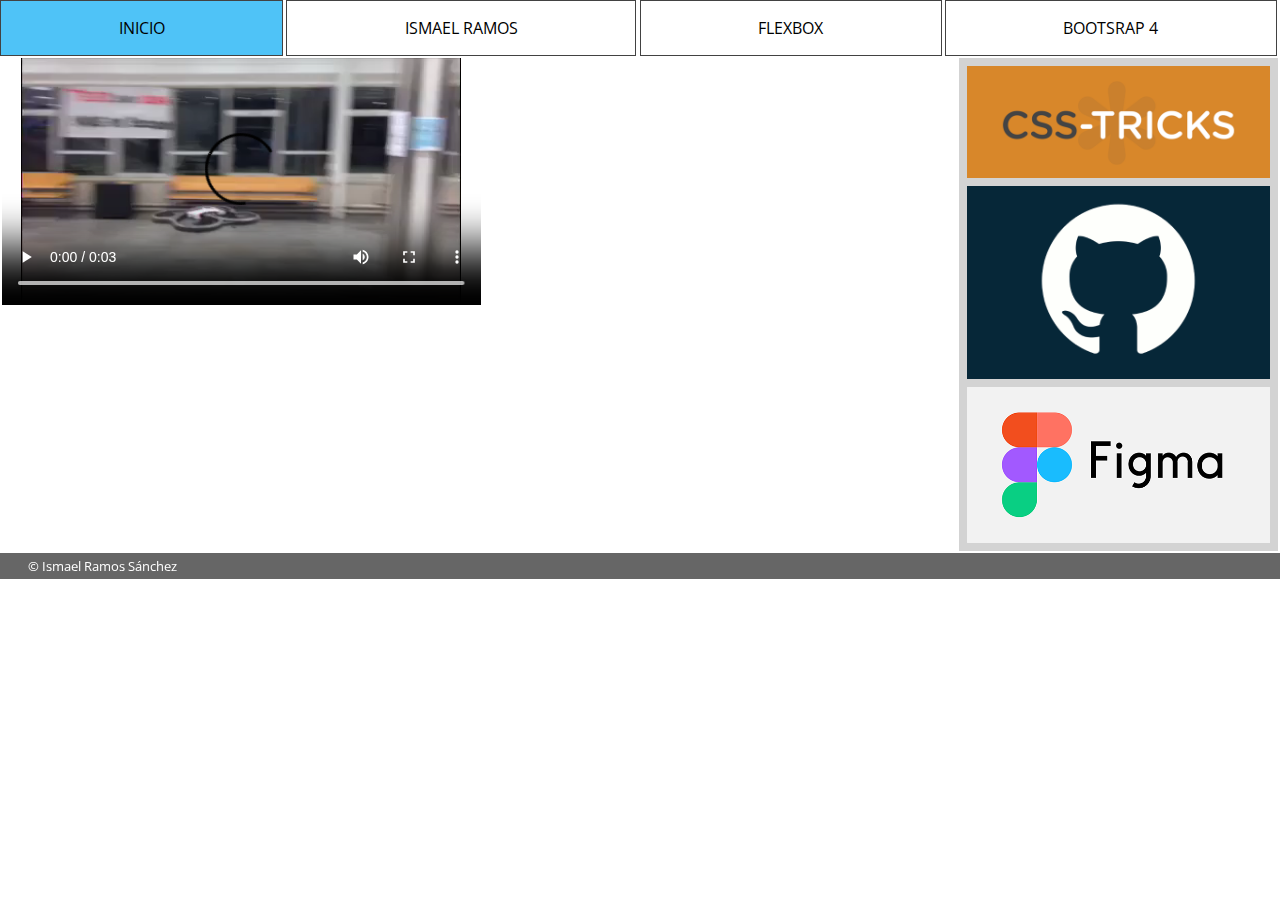
<file: Modulo2/P2P/alumno.html>
<html>
  <head>
    <title>HTML/CSS Ismael Ramos Sánchez</title>
    <meta charset="utf-8" />
    <link href="estilo_alumno.css" rel="stylesheet" type="text/css" />
    <link href="https://fonts.googleapis.com/css2?family=Open+Sans&display=swap" rel="stylesheet" />
  </head>
  <body>
      <nav>
        <ul>
          <li><a href="index.html">INICIO</a></li>
          <li><a href="alumno.html">ISMAEL RAMOS</a></li>
          <li><a href="https://css-tricks.com/snippets/css/a-guide-to-flexbox/" target="_blank">FLEXBOX</a></li>
          <li><a href="https://www.w3schools.com/bootstrap4/default.asp" target="_blank">BOOTSRAP 4</a></li>
        </ul>
      </nav>
      <section class="grid">
        <article>
          <div>
            <video class="elemento" controls>
              <source src="video/MOOC.mov" type="video/mov" />
              <source src="video/MOOC.mp4" type="video/mp4" />
              <source src="video/MOOC.ogv" type="video/ogv" />
              <source src="video/MOOC.webm" type="video/webm" />
              Ha surgido un problema al cargar el vídeo
            </video>
            <iframe class="elemento" src="https://www.youtube.com/embed/fvqkeilgdng" frameborder="0" allowfullscreen>Ha surgido un problema al cargar el vídeo</iframe>
          </div>
          <iframe class="elemento" src="https://supereightstudio.com/" frameborder="0">Oops! Ha surgido un problema al cargar la página web</iframe>
        </article>
        <aside>
          <div class="card">
            <a href="https://css-tricks.com/"><img src="img/css_tricks.png" /></a>
          </div>
          <div class="card">
            <a href="https://github.com/"><img src="img/github.png" /></a>
          </div>
          <div class="card">
            <a href="https://www.figma.com/"><img src="img/figma.png" /></a>
          </div>
        </aside>
      </section>
      <footer>&copy; Ismael Ramos Sánchez</footer>
  </body>
</html>
</file>
<file: Modulo1/Secciones y líneas generales de un documento HTML5/css/general.css>
* {
  box-sizing: border-box;
  margin: 0;
  padding: 0;
}

html {
  font-family: "Open Sans", Arial, Helvetica, sans-serif;
}

body {
  display: flex;
  min-height: 100vh;
  flex-direction: column;
  /* Fondo de gradiente */
  background-color: #6ab68e;
  background-image: linear-gradient(45deg, #6ab68e 0%, #ddd962 100%);
  background-repeat: no-repeat;
  background-attachment: fixed;
}

header {
  height: 100px;
}

header h1 {
  text-align: center;
}

h1, h2, h3 {
  padding-top: 1em;
  text-align: center;
}

h3 {
  padding-bottom: 1em;
}

/* Estilos para el nav */

nav ul {
  gap: 0.5em;
  margin-top: 2em;
  display: flex;
  flex-direction: row;
  flex-wrap: wrap;
  list-style-type: none;
  align-items: center;
  justify-content: center;
}


nav ul li a {
  padding: 0.1em 0.5em;
  border: 1px solid #000000;
  border-radius: 10px 10px 10px 10px;
  text-decoration: none;
  color: black;
  font-weight: bold;
  box-shadow: 0px 5px 5px 0px rgba(0, 0, 0, 0.75);
}

/* Animación al pasar y dejar de pasar el ratón por el nav */

nav a:hover {
  -webkit-transition: 1s;
  transition: 0.5s;
  background-color: #17b32f;
  box-shadow: 0px 0px 5px 5px rgba(0, 0, 0, 0.5);
}

nav a:not(:hover) {
  -webkit-transition: 1s;
  transition: 0.5s;
}

section {
  display: flex;
  flex-flow: row wrap;
  flex: 1;
}

article {
  flex: 200px;
  padding: 1em;
  margin-top: 2em;
  margin-left: 0.5em;
  border-radius: 10px 10px 10px 10px;
  background: #08aeea;
  background: linear-gradient(180deg, #1fcb7a 0%, #08aeea00 100%);
  box-shadow: 0px 0px 5px 3px rgba(0,0,0,0.75);
}

aside {
  position: sticky;
  top: 0;
  margin: 2em 0.5em 0 0.5em;
  padding: 0 1.5em;
  border-radius: 10px 10px 10px 10px;
  background: rgb(20, 173, 61);
  background: linear-gradient(180deg, rgb(105, 206, 110) 10%, rgba(255, 255, 255, 0) 100%);
  box-shadow: 0px 0px 5px 3px rgba(0,0,0,0.75);
  height: 50vh;
}

aside p {
  margin-bottom: 0.5em;
}

footer {
  text-align: center;
  font-style: italic;
  margin-top: 0.5em;
  padding: 1em;
  border-radius: 10px 10px 0 0;
  background: #08aeea;
  background: linear-gradient(180deg, #1fcb7a 0%, #08aeea00 100%);
  -webkit-box-shadow: 0px 0px 5px 3px rgba(0,0,0,0.75);
  box-shadow: 0px 0px 5px 3px rgba(0,0,0,0.75);
}

/* Posicionamiento y tamaño de imágenes */

.centrarImagen {
  display: block;
  margin-left: auto;
  margin-right: auto;
}

#iconoHTML5 {
  width: 200px;
  margin: 1em auto;
}

#estructuraHTML5 {
  padding: 0.2em;
  margin-top: 1em;
  width: 50%;
}

.estiloImagenes {
  border: 1px solid;
  box-shadow: 0px 0px 10px 5px rgba(0, 0, 0, 0.75);
}

figcaption {
  margin-top: 0.5em;
  font-style: italic;
  text-align: center;
}

/* Estilos simples para la barra de scroll */
::-webkit-scrollbar {
  width: 16px;
}

::-webkit-scrollbar-track {
  background: olivedrab;
}

::-webkit-scrollbar-thumb {
  background: orange;
  box-shadow: 0px 10px 5px 0px rgba(0, 0, 0, 0.5);
}

::-webkit-scrollbar-thumb:hover {
  background: #146120;
}

p {
  margin-top: 1em;
}
</file>
<file: Modulo2/P2P/estilo_index.css>
@charset "utf-8";
/* CSS Document */
body, html {
	height: 100%;
	width: 100%;
	margin: 0px;
	padding: 0px;
}
section {
	display:grid;
	margin-bottom:0.1em;	
}
article {
	font-family: 'Lato', sans-serif;
}
article h1 {
	margin: 1rem 1rem 0rem 1rem;
	text-transform: uppercase;
}
/* MAIN */
#main {
	display:grid;
	grid-gap: 1rem;
	padding:1rem;
}
.bloque {
	font-family: 'Merriweather', serif;
	box-shadow: 3px 5px 28px 0px rgba(0,0,0,0.75);
}
.bloque img {
	width:100%;
	height:auto;
}
.bloque .textos {
	margin-left: 0.5rem;
	margin-right: 0.5rem;
	padding-bottom: 0.5rem;
	border-width: 1px;
	border-style: solid;
	border-color: #FFF;	
}
.textos h2 {
	font-family: 'Open Sans', sans-serif;
	font-size: 1.2rem;
	font-weight: 300;
	margin-top: 0;
	border-bottom-width: 1px;
	border-bottom-style: dashed;
	border-bottom-color: #19191B;
}
.textos p {
	font-size:0.8rem;
}
.textos a {
	font-size:0.8rem;
	color:red;
	text-decoration:none;
}
.textos a:hover {
	text-decoration: underline;
}
/* NAV */
nav {
	margin-bottom:0.1em;
	font-family: 'Lato', sans-serif;
	
}
nav ul {
	list-style-type:none;
	margin:0;
	padding:0;
	display:flex;
}
nav li { flex-grow: 1; }
nav a {
	display: block;
	padding: 1em;
	text-align: center;
	text-decoration: none;
	color: #000000;
	border: solid 1px #424242;
	transition: all 0.5s;
	text-transform: uppercase;
}
nav a:hover {
	background-color:#4fc3f7; }

/* ASIDE */

aside {
	display:grid;
	grid-gap: 0.5rem;
	padding:0.5rem;
	background-color:LightGray ;
}
.card img {
	width:100%;
	height:auto;
	transition:all 1s;
}
.card img:hover {
	filter:invert(100%);
}
footer {
	font-family: 'Lato', sans-serif;
	font-size: 0.8em;
	color: #FFFFFF;
	background-color: #666;
	padding: 0.3rem;
	padding-left: 2.2em;
}


@media (orientation: landscape) {
section {
	grid-template-columns: 3fr 1fr;
    grid-template-rows: auto;
}
#main {
	grid-template-columns: 1fr 1fr 1fr;
	grid-template-rows: auto;
}
aside {
	grid-template-columns: 1fr;
	grid-template-rows: auto auto auto;
}
nav ul {
	flex-direction: row;
}
a {
	margin-right:0.2em;
}
}
@media (orientation: portrait) {
section {
	grid-template-columns: 1fr;
    grid-template-rows: auto auto;
}
#main {
	grid-template-columns: 1fr;
	grid-template-rows: auto auto auto;
}
aside {
	grid-template-columns: 1fr 1fr 1fr;
	grid-template-rows: auto;
}
nav ul {
	flex-direction: column;
}
nav a {
	margin-bottom:0.2em;
}
}
</file>
<file: Modulo3/Calculadora/css/style.css>
* {
    margin: 0;
    padding: 0;
}

body {
    box-sizing: border-box;
    background: #50525f;
    color: white;
    font-family: 'Open Sans', sans-serif;
    font-size: 0.8em;
}

.calculadora {
    background: #2e3142;
    border-radius: 10px;
    margin: 5% auto;
    padding: 10px;
    width: 350px;
    height: 300px;
    -webkit-box-shadow: 10px 10px 15px 0px rgba(0,0,0,0.75);
    -moz-box-shadow: 10px 10px 15px 0px rgba(0,0,0,0.75);
    box-shadow: 10px 10px 20px 0px rgba(0,0,0,0.75);
}

#pantalla {
    display: block;
    margin: auto;
    width: 300px;
    height: 30px;
    background: #36393f;
    border-radius: 10px;
    color: white;
    padding-left: 15px;
    padding-right: 15px;
    margin-bottom: 10px;
    text-align: right;
}

h3 {
    margin-bottom: 5px;
}

h3, button {
    margin-left: 10px;
}

.botones {
    display: flex;
}

input {
    outline: none;
}

button {
    background: #50525f;
    border-radius: 4px;
    box-shadow: 2px 2px 5px 0px black;
    width: 50px;
    height: 30px;
    border: none;
    font-size: 1.1em;
    padding: 0.5em;
    color: white;
    margin-bottom: 5px;
    transition: 0.5s;
    outline: none;
}

button:active {
    -webkit-box-shadow: 0px 0px 0px 5px rgba(0,0,0,0.75);
    -moz-box-shadow: 0px 0px 15px 5px rgba(0,0,0,0.75);
    box-shadow: 0px 0px 15px 2px rgba(0,0,0,0.75);
    transition: 0.5s;
}

#igual {
    font-size: 2em;
    padding: 0.1em;
}

#info {
    margin-top: 20px;
}
</file>
<file: Modulo5/Juego/game.css>
html {
  overflow: hidden;
}

.Opponent {
	animation: rotation 3s infinite linear;
	-webkit-animation: rotation 3s infinite linear;
}

.paused .Opponent {
	animation: none;
	-webkit-animation: none;
}

@-webkit-keyframes rotation {
	from {
		transform: rotate(0deg);
		-webkit-transform: rotate(0deg);
	}
	to {
		transform: rotate(359deg);
		-webkit-transform: rotate(359deg);
	}
}

.gamebutton {
	border: none;
	background: #ddd;
	color: #333;
	padding: 10px 20px;
	outline: none;
	font-family: monospace;
	cursor: pointer;
}
</file>
<file: Modulo2/P2P/estilo_alumno.css>
@charset "utf-8";
/* CSS Document */

* {
  box-sizing: border-box;
}

html {
  font-family: "Open Sans", sans-serif;
}

body,
html {
  height: 100%;
  width: 100%;
  margin: 0px;
  padding: 0px;
}

/* NAV */

nav {
  margin-bottom: 0.1em;
}

nav ul {
  display: flex;
  display: -ms-flexbox;
  display: -webkit-flex;
  list-style-type: none;
  margin: 0;
  padding: 0;
}

nav ul li {
  flex-grow: 1;
}

nav ul li a {
  display: block;
  text-align: center;
  text-decoration: none;
  border: solid 1px #424242;
  color: black;
  padding: 1em;
  transition: all 0.5s;
}

nav ul li a:hover {
  background-color: #4fc3f7;
}

/* SECTION */

section {
  display: grid;
  margin: 0.1em;
}

/* ARTICLE */

article {
  display: grid;
  display: -ms-grid;
  gap: 0.1em;
}

/* ASIDE */

aside {
  display: grid;
  gap: 0.5em;
  padding: 0.5em;
  background-color: LightGray;
}

.card img {
  width: 100%;
  height: auto;
  transition: all 1s;
}

.card img:hover {
  filter: invert(100%);
}

/* FOOTER */

footer {
  font-size: 0.8em;
  color: white;
  background-color: #666;
  padding: 0.3em;
  padding-left: 2.2em;
}

@media (orientation: landscape) {
  section {
    grid-template-columns: 75% 25%;
    grid-template-rows: auto;
  }

  article {
    grid-template-columns: 50% 50%;
    grid-template-rows: 50% 50%;
  }

  .elemento {
    width: 100%;
    height: 100%;
  }

  aside {
    grid-template-columns: 100%;
    grid-template-rows: auto auto auto;
  }

  nav ul {
    flex-direction: row;
  }

  nav ul li a {
    margin-right: 0.2em;
  }
}

@media (orientation: portrait) {
  section {
    grid-template-columns: 100%;
    grid-template-rows: auto auto;
  }

  article {
    grid-template-columns: 100%;
    grid-template-rows: auto;
  }

  .elemento {
    width: 100%;
    height: 400px;
  }

  aside {
    grid-template-columns: 30% 30% 30%;
    grid-template-rows: auto;
    justify-content: center;
    align-items: center;
  }

  nav ul {
    flex-direction: column;
  }

  nav ul li a {
    margin-bottom: 0.2em;
  }
}
</file>
